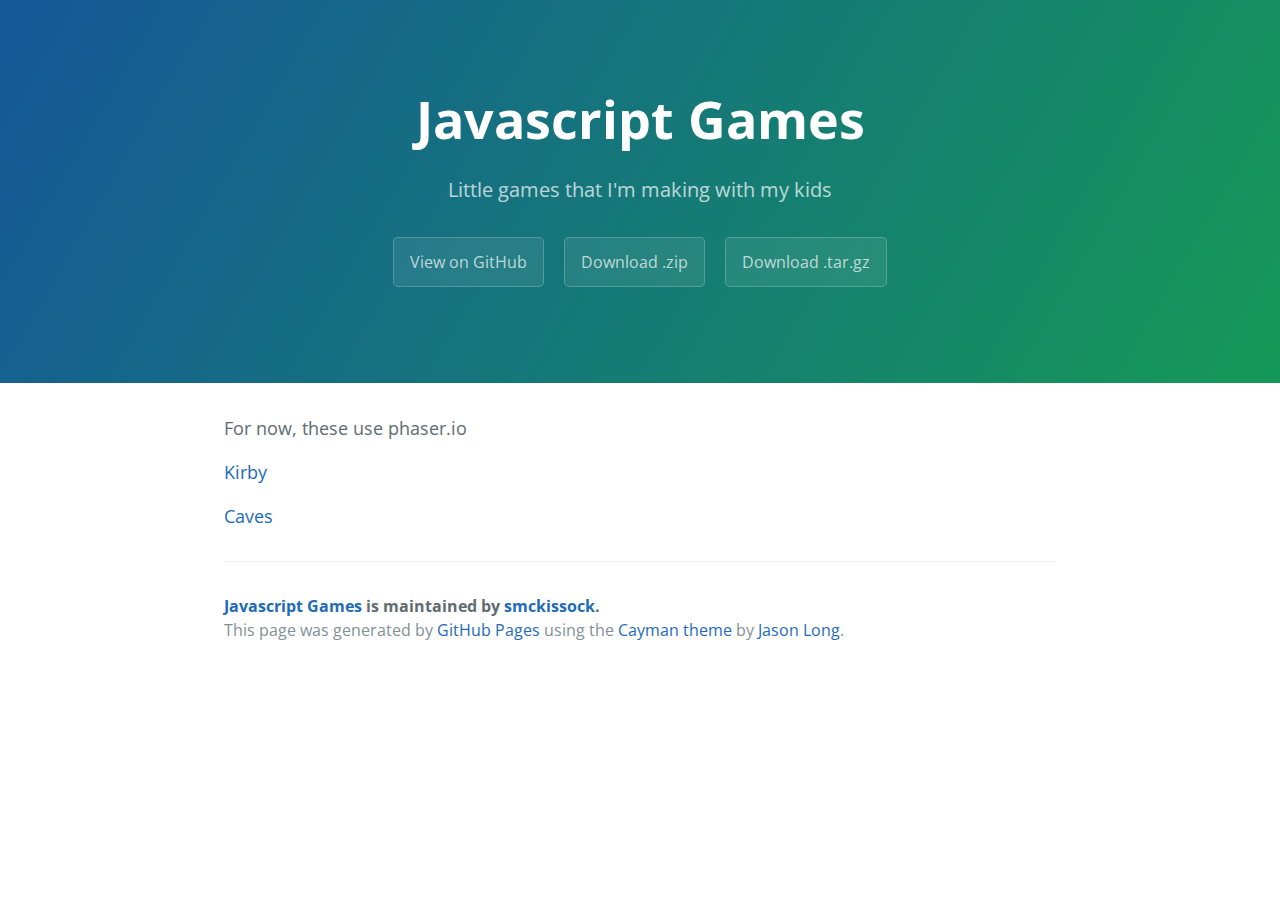
<file: index.html>
﻿<!DOCTYPE html>
<html lang="en-us">
  <head>
    <meta charset="UTF-8">
    <title>Javascript Games by smckissock</title>
    <meta name="viewport" content="width=device-width, initial-scale=1">
    <link rel="stylesheet" type="text/css" href="stylesheets/normalize.css" media="screen">
    <link href='https://fonts.googleapis.com/css?family=Open+Sans:400,700' rel='stylesheet' type='text/css'>
    <link rel="stylesheet" type="text/css" href="stylesheets/stylesheet.css" media="screen">
    <link rel="stylesheet" type="text/css" href="stylesheets/github-light.css" media="screen">
  </head>
  <body>
    <section class="page-header">
      <h1 class="project-name">Javascript Games</h1>
      <h2 class="project-tagline">Little games that I&#39;m making with my kids</h2>
      <a href="https://github.com/smckissock/JavascriptGames" class="btn">View on GitHub</a>
      <a href="https://github.com/smckissock/JavascriptGames/zipball/master" class="btn">Download .zip</a>
      <a href="https://github.com/smckissock/JavascriptGames/tarball/master" class="btn">Download .tar.gz</a>
    </section>

    <section class="main-content">
      <p>For now, these use phaser.io </p>

        <p> <a href="/JavascriptGames/kirby/index.html">Kirby</a></p>
        <p> <a href="/JavascriptGames/tiles/index.html">Caves</a></p>

      <footer class="site-footer">
        <span class="site-footer-owner"><a href="https://github.com/smckissock/JavascriptGames">Javascript Games</a> is maintained by <a href="https://github.com/smckissock">smckissock</a>.</span>

        <span class="site-footer-credits">This page was generated by <a href="https://pages.github.com">GitHub Pages</a> using the <a href="https://github.com/jasonlong/cayman-theme">Cayman theme</a> by <a href="https://twitter.com/jasonlong">Jason Long</a>.</span>
      </footer>

    </section>

  
  </body>
</html>
</file>
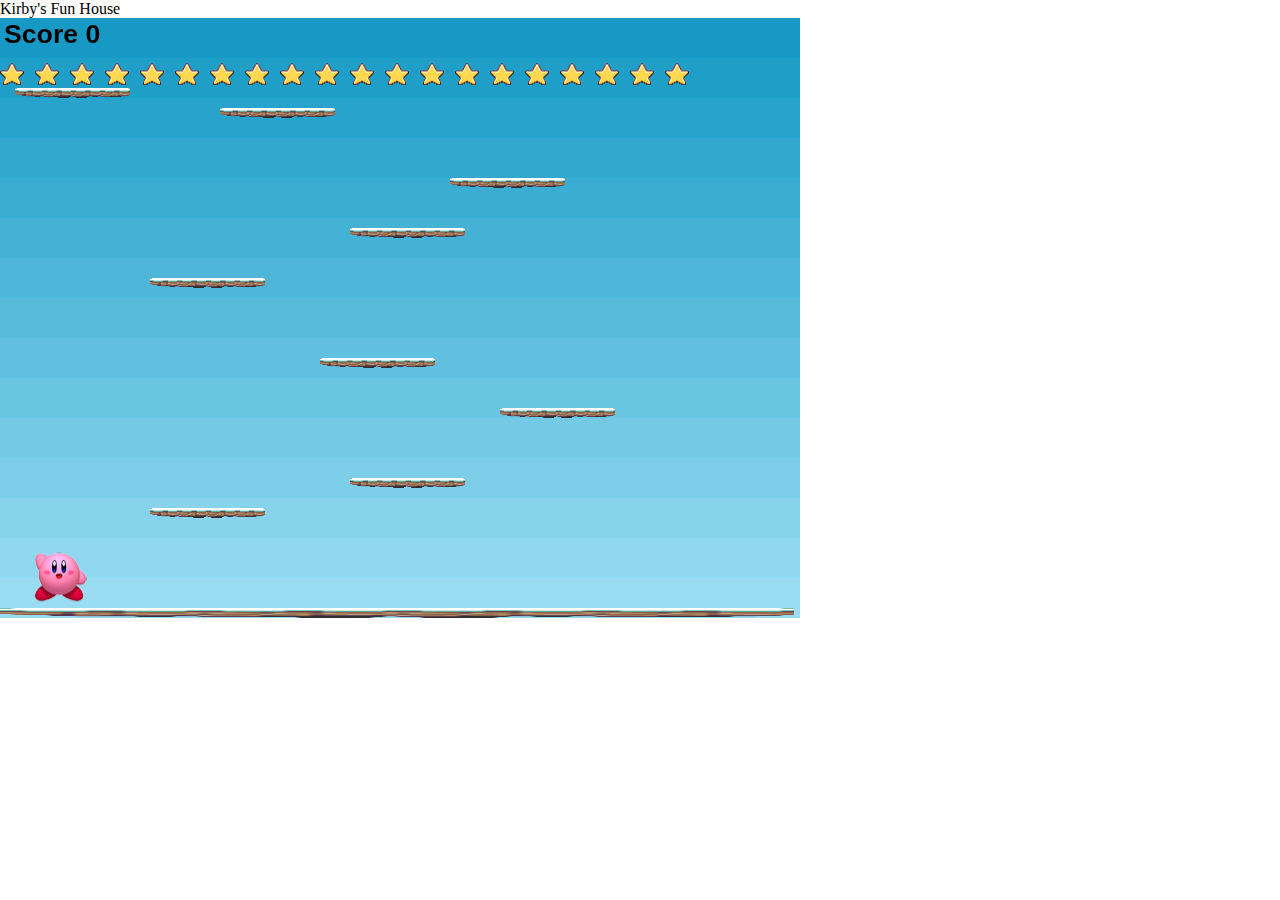
<file: kirby/index.html>
﻿Kirby's Fun House<!doctype html> 
<html lang="en"> 
<head> 
	<meta charset="UTF-8" />
    <title>Kirby's Fun House</title>
	<script type="text/javascript" src="../lib/old/phaser.min.js"></script>
    <script type="text/javascript" src="js/kirby.js"></script>
    <style type="text/css">
        body {
            margin: 0;
        }
    </style>
</head>
<body>

</body>
</html>
</file>
<file: stylesheets/stylesheet.css>
* {
  box-sizing: border-box; }

body {
  padding: 0;
  margin: 0;
  font-family: "Open Sans", "Helvetica Neue", Helvetica, Arial, sans-serif;
  font-size: 16px;
  line-height: 1.5;
  color: #606c71; }

a {
  color: #1e6bb8;
  text-decoration: none; }
  a:hover {
    text-decoration: underline; }

.btn {
  display: inline-block;
  margin-bottom: 1rem;
  color: rgba(255, 255, 255, 0.7);
  background-color: rgba(255, 255, 255, 0.08);
  border-color: rgba(255, 255, 255, 0.2);
  border-style: solid;
  border-width: 1px;
  border-radius: 0.3rem;
  transition: color 0.2s, background-color 0.2s, border-color 0.2s; }
  .btn + .btn {
    margin-left: 1rem; }

.btn:hover {
  color: rgba(255, 255, 255, 0.8);
  text-decoration: none;
  background-color: rgba(255, 255, 255, 0.2);
  border-color: rgba(255, 255, 255, 0.3); }

@media screen and (min-width: 64em) {
  .btn {
    padding: 0.75rem 1rem; } }

@media screen and (min-width: 42em) and (max-width: 64em) {
  .btn {
    padding: 0.6rem 0.9rem;
    font-size: 0.9rem; } }

@media screen and (max-width: 42em) {
  .btn {
    display: block;
    width: 100%;
    padding: 0.75rem;
    font-size: 0.9rem; }
    .btn + .btn {
      margin-top: 1rem;
      margin-left: 0; } }

.page-header {
  color: #fff;
  text-align: center;
  background-color: #159957;
  background-image: linear-gradient(120deg, #155799, #159957); }

@media screen and (min-width: 64em) {
  .page-header {
    padding: 5rem 6rem; } }

@media screen and (min-width: 42em) and (max-width: 64em) {
  .page-header {
    padding: 3rem 4rem; } }

@media screen and (max-width: 42em) {
  .page-header {
    padding: 2rem 1rem; } }

.project-name {
  margin-top: 0;
  margin-bottom: 0.1rem; }

@media screen and (min-width: 64em) {
  .project-name {
    font-size: 3.25rem; } }

@media screen and (min-width: 42em) and (max-width: 64em) {
  .project-name {
    font-size: 2.25rem; } }

@media screen and (max-width: 42em) {
  .project-name {
    font-size: 1.75rem; } }

.project-tagline {
  margin-bottom: 2rem;
  font-weight: normal;
  opacity: 0.7; }

@media screen and (min-width: 64em) {
  .project-tagline {
    font-size: 1.25rem; } }

@media screen and (min-width: 42em) and (max-width: 64em) {
  .project-tagline {
    font-size: 1.15rem; } }

@media screen and (max-width: 42em) {
  .project-tagline {
    font-size: 1rem; } }

.main-content :first-child {
  margin-top: 0; }
.main-content img {
  max-width: 100%; }
.main-content h1, .main-content h2, .main-content h3, .main-content h4, .main-content h5, .main-content h6 {
  margin-top: 2rem;
  margin-bottom: 1rem;
  font-weight: normal;
  color: #159957; }
.main-content p {
  margin-bottom: 1em; }
.main-content code {
  padding: 2px 4px;
  font-family: Consolas, "Liberation Mono", Menlo, Courier, monospace;
  font-size: 0.9rem;
  color: #383e41;
  background-color: #f3f6fa;
  border-radius: 0.3rem; }
.main-content pre {
  padding: 0.8rem;
  margin-top: 0;
  margin-bottom: 1rem;
  font: 1rem Consolas, "Liberation Mono", Menlo, Courier, monospace;
  color: #567482;
  word-wrap: normal;
  background-color: #f3f6fa;
  border: solid 1px #dce6f0;
  border-radius: 0.3rem; }
  .main-content pre > code {
    padding: 0;
    margin: 0;
    font-size: 0.9rem;
    color: #567482;
    word-break: normal;
    white-space: pre;
    background: transparent;
    border: 0; }
.main-content .highlight {
  margin-bottom: 1rem; }
  .main-content .highlight pre {
    margin-bottom: 0;
    word-break: normal; }
.main-content .highlight pre, .main-content pre {
  padding: 0.8rem;
  overflow: auto;
  font-size: 0.9rem;
  line-height: 1.45;
  border-radius: 0.3rem; }
.main-content pre code, .main-content pre tt {
  display: inline;
  max-width: initial;
  padding: 0;
  margin: 0;
  overflow: initial;
  line-height: inherit;
  word-wrap: normal;
  background-color: transparent;
  border: 0; }
  .main-content pre code:before, .main-content pre code:after, .main-content pre tt:before, .main-content pre tt:after {
    content: normal; }
.main-content ul, .main-content ol {
  margin-top: 0; }
.main-content blockquote {
  padding: 0 1rem;
  margin-left: 0;
  color: #819198;
  border-left: 0.3rem solid #dce6f0; }
  .main-content blockquote > :first-child {
    margin-top: 0; }
  .main-content blockquote > :last-child {
    margin-bottom: 0; }
.main-content table {
  display: block;
  width: 100%;
  overflow: auto;
  word-break: normal;
  word-break: keep-all; }
  .main-content table th {
    font-weight: bold; }
  .main-content table th, .main-content table td {
    padding: 0.5rem 1rem;
    border: 1px solid #e9ebec; }
.main-content dl {
  padding: 0; }
  .main-content dl dt {
    padding: 0;
    margin-top: 1rem;
    font-size: 1rem;
    font-weight: bold; }
  .main-content dl dd {
    padding: 0;
    margin-bottom: 1rem; }
.main-content hr {
  height: 2px;
  padding: 0;
  margin: 1rem 0;
  background-color: #eff0f1;
  border: 0; }

@media screen and (min-width: 64em) {
  .main-content {
    max-width: 64rem;
    padding: 2rem 6rem;
    margin: 0 auto;
    font-size: 1.1rem; } }

@media screen and (min-width: 42em) and (max-width: 64em) {
  .main-content {
    padding: 2rem 4rem;
    font-size: 1.1rem; } }

@media screen and (max-width: 42em) {
  .main-content {
    padding: 2rem 1rem;
    font-size: 1rem; } }

.site-footer {
  padding-top: 2rem;
  margin-top: 2rem;
  border-top: solid 1px #eff0f1; }

.site-footer-owner {
  display: block;
  font-weight: bold; }

.site-footer-credits {
  color: #819198; }

@media screen and (min-width: 64em) {
  .site-footer {
    font-size: 1rem; } }

@media screen and (min-width: 42em) and (max-width: 64em) {
  .site-footer {
    font-size: 1rem; } }

@media screen and (max-width: 42em) {
  .site-footer {
    font-size: 0.9rem; } }
</file>
<file: stylesheets/github-light.css>
/*
   Copyright 2014 GitHub Inc.

   Licensed under the Apache License, Version 2.0 (the "License");
   you may not use this file except in compliance with the License.
   You may obtain a copy of the License at

       http://www.apache.org/licenses/LICENSE-2.0

   Unless required by applicable law or agreed to in writing, software
   distributed under the License is distributed on an "AS IS" BASIS,
   WITHOUT WARRANTIES OR CONDITIONS OF ANY KIND, either express or implied.
   See the License for the specific language governing permissions and
   limitations under the License.

*/

.pl-c /* comment */ {
  color: #969896;
}

.pl-c1      /* constant, markup.raw, meta.diff.header, meta.module-reference, meta.property-name, support, support.constant, support.variable, variable.other.constant */,
.pl-s .pl-v /* string variable */ {
  color: #0086b3;
}

.pl-e  /* entity */,
.pl-en /* entity.name */ {
  color: #795da3;
}

.pl-s .pl-s1 /* string source */,
.pl-smi      /* storage.modifier.import, storage.modifier.package, storage.type.java, variable.other, variable.parameter.function */ {
  color: #333;
}

.pl-ent /* entity.name.tag */ {
  color: #63a35c;
}

.pl-k /* keyword, storage, storage.type */ {
  color: #a71d5d;
}

.pl-pds              /* punctuation.definition.string, string.regexp.character-class */,
.pl-s                /* string */,
.pl-s .pl-pse .pl-s1 /* string punctuation.section.embedded source */,
.pl-sr               /* string.regexp */,
.pl-sr .pl-cce       /* string.regexp constant.character.escape */,
.pl-sr .pl-sra       /* string.regexp string.regexp.arbitrary-repitition */,
.pl-sr .pl-sre       /* string.regexp source.ruby.embedded */ {
  color: #183691;
}

.pl-v /* variable */ {
  color: #ed6a43;
}

.pl-id /* invalid.deprecated */ {
  color: #b52a1d;
}

.pl-ii /* invalid.illegal */ {
  background-color: #b52a1d;
  color: #f8f8f8;
}

.pl-sr .pl-cce /* string.regexp constant.character.escape */ {
  color: #63a35c;
  font-weight: bold;
}

.pl-ml /* markup.list */ {
  color: #693a17;
}

.pl-mh        /* markup.heading */,
.pl-mh .pl-en /* markup.heading entity.name */,
.pl-ms        /* meta.separator */ {
  color: #1d3e81;
  font-weight: bold;
}

.pl-mq /* markup.quote */ {
  color: #008080;
}

.pl-mi /* markup.italic */ {
  color: #333;
  font-style: italic;
}

.pl-mb /* markup.bold */ {
  color: #333;
  font-weight: bold;
}

.pl-md /* markup.deleted, meta.diff.header.from-file */ {
  background-color: #ffecec;
  color: #bd2c00;
}

.pl-mi1 /* markup.inserted, meta.diff.header.to-file */ {
  background-color: #eaffea;
  color: #55a532;
}

.pl-mdr /* meta.diff.range */ {
  color: #795da3;
  font-weight: bold;
}

.pl-mo /* meta.output */ {
  color: #1d3e81;
}
</file>
